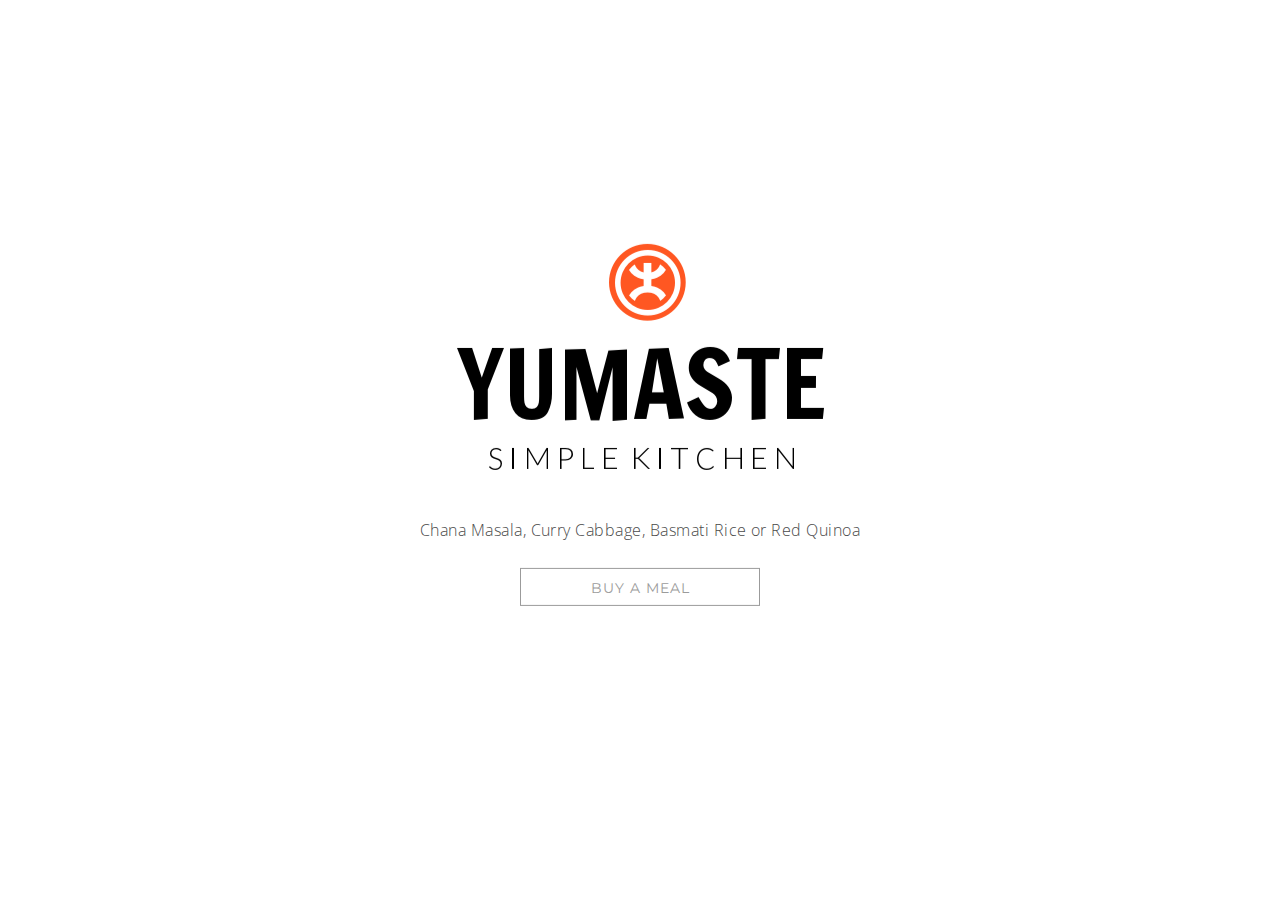
<file: index.html>
<!DOCTYPE html>
<html lang="en">
<head>
<!-- Title -->
    <title>Yumaste Simple Kitchen LLC - $8 Meals</title>

<!-- Meta -->
    <meta charset="utf-8">
    <meta http-equiv="x-ua-compatible" content="ie=edge">
    <meta name="description" content="Yumaste Simple Kitchen LLC - $8 Meals">
    <meta name="keywords" content="yumaste">
    <meta name="author" content="Yumaste Simple Kitchen LLC">
    <meta name="viewport" content="width=device-width, initial-scale=1">

<!-- Google Fonts-->
<link href="https://fonts.googleapis.com/css?family=Montserrat|Open+Sans:300,400" rel="stylesheet">

<!-- Favicon-->
<link rel="icon" type="image/png" href="images/favicon.png">
</head>

<body>
<!-- HERO -->
<section id="hero" class="hero">
  <div class="container centered">
    <div class="twelve columns">
      <img src="images/ysk_full_logo_color.png" alt="YSK Logo">
    </div>
    <div class="twelve columns">
      <p>Chana Masala, Curry Cabbage, Basmati Rice or Red Quinoa</p>
    <a href="https://cash.me/$agentbey/8" target="_blank"><button class="button">Buy a Meal</button></a>
    </div>
  </div>
</section>

<!-- CSS -->
<link rel="stylesheet" href="css/normalize.css">
<link rel="stylesheet" href="css/skeleton.css">
<link rel="stylesheet" href="css/style.css">

</body>
</html>
</file>
<file: css/skeleton.css>
.column,.columns,.container,.u-full-width{width:100%;box-sizing:border-box}h1,h2,h3{letter-spacing:-.1rem}body,h6{line-height:1.6}.container{position:relative;max-width:960px;margin:0 auto;padding:0 20px}ol,p,ul{margin-top:0}.column,.columns{float:left}@media (min-width:400px){.container{width:85%;padding:0}}html{font-size:62.5%}body{font-size:1.5em;font-weight:400;font-family:Raleway,HelveticaNeue,"Helvetica Neue",Helvetica,Arial,sans-serif;color:#222}h1,h2,h3,h4,h5,h6{margin-top:0;margin-bottom:2rem;font-weight:300}h1{font-size:4rem;line-height:1.2}h2{font-size:3.6rem;line-height:1.25}h3{font-size:3rem;line-height:1.3}h4{font-size:2.4rem;line-height:1.35;letter-spacing:-.08rem}h5{font-size:1.8rem;line-height:1.5;letter-spacing:-.05rem}h6{font-size:1.5rem;letter-spacing:0}@media (min-width:550px){.container{width:80%}.column,.columns{margin-left:4%}.column:first-child,.columns:first-child{margin-left:0}.one.column,.one.columns{width:4.66666666667%}.two.columns{width:13.3333333333%}.three.columns{width:22%}.four.columns{width:30.6666666667%}.five.columns{width:39.3333333333%}.six.columns{width:48%}.seven.columns{width:56.6666666667%}.eight.columns{width:65.3333333333%}.nine.columns{width:74%}.ten.columns{width:82.6666666667%}.eleven.columns{width:91.3333333333%}.twelve.columns{width:100%;margin-left:0}.one-third.column{width:30.6666666667%}.two-thirds.column{width:65.3333333333%}.one-half.column{width:48%}.offset-by-one.column,.offset-by-one.columns{margin-left:8.66666666667%}.offset-by-two.column,.offset-by-two.columns{margin-left:17.3333333333%}.offset-by-three.column,.offset-by-three.columns{margin-left:26%}.offset-by-four.column,.offset-by-four.columns{margin-left:34.6666666667%}.offset-by-five.column,.offset-by-five.columns{margin-left:43.3333333333%}.offset-by-six.column,.offset-by-six.columns{margin-left:52%}.offset-by-seven.column,.offset-by-seven.columns{margin-left:60.6666666667%}.offset-by-eight.column,.offset-by-eight.columns{margin-left:69.3333333333%}.offset-by-nine.column,.offset-by-nine.columns{margin-left:78%}.offset-by-ten.column,.offset-by-ten.columns{margin-left:86.6666666667%}.offset-by-eleven.column,.offset-by-eleven.columns{margin-left:95.3333333333%}.offset-by-one-third.column,.offset-by-one-third.columns{margin-left:34.6666666667%}.offset-by-two-thirds.column,.offset-by-two-thirds.columns{margin-left:69.3333333333%}.offset-by-one-half.column,.offset-by-one-half.columns{margin-left:52%}h1{font-size:5rem}h2{font-size:4.2rem}h3{font-size:3.6rem}h4{font-size:3rem}h5{font-size:2.4rem}h6{font-size:1.5rem}}a{color:#1EAEDB}a:hover{color:#0FA0CE}.button,button,input[type=submit],input[type=reset],input[type=button]{display:inline-block;height:38px;padding:0 30px;color:#555;text-align:center;font-size:11px;font-weight:600;line-height:38px;letter-spacing:.1rem;text-transform:uppercase;text-decoration:none;white-space:nowrap;background-color:transparent;border-radius:4px;border:1px solid #bbb;cursor:pointer;box-sizing:border-box}.button:focus,.button:hover,button:focus,button:hover,input[type=submit]:focus,input[type=submit]:hover,input[type=reset]:focus,input[type=reset]:hover,input[type=button]:focus,input[type=button]:hover{color:#333;border-color:#888;outline:0}.button.button-primary,button.button-primary,input[type=submit].button-primary,input[type=reset].button-primary,input[type=button].button-primary{color:#FFF;background-color:#33C3F0;border-color:#33C3F0}.button.button-primary:focus,.button.button-primary:hover,button.button-primary:focus,button.button-primary:hover,input[type=submit].button-primary:focus,input[type=submit].button-primary:hover,input[type=reset].button-primary:focus,input[type=reset].button-primary:hover,input[type=button].button-primary:focus,input[type=button].button-primary:hover{color:#FFF;background-color:#1EAEDB;border-color:#1EAEDB}input[type=tel],input[type=url],input[type=password],input[type=email],input[type=number],input[type=search],input[type=text],select,textarea{height:38px;padding:6px 10px;background-color:#fff;border:1px solid #D1D1D1;border-radius:4px;box-shadow:none;box-sizing:border-box}input[type=tel],input[type=url],input[type=password],input[type=email],input[type=number],input[type=search],input[type=text],textarea{-webkit-appearance:none;-moz-appearance:none;appearance:none}textarea{min-height:65px;padding-top:6px;padding-bottom:6px}input[type=tel]:focus,input[type=url]:focus,input[type=password]:focus,input[type=email]:focus,input[type=number]:focus,input[type=search]:focus,input[type=text]:focus,select:focus,textarea:focus{border:1px solid #33C3F0;outline:0}label,legend{display:block;margin-bottom:.5rem;font-weight:600}fieldset{padding:0;border-width:0}input[type=checkbox],input[type=radio]{display:inline}label>.label-body{display:inline-block;margin-left:.5rem;font-weight:400}ul{list-style:circle inside}ol{list-style:decimal inside}ol,ul{padding-left:0}ol ol,ol ul,ul ol,ul ul{margin:1.5rem 0 1.5rem 3rem;font-size:90%}.button,button,li{margin-bottom:1rem}code{padding:.2rem .5rem;margin:0 .2rem;font-size:90%;white-space:nowrap;background:#F1F1F1;border:1px solid #E1E1E1;border-radius:4px}pre>code{display:block;padding:1rem 1.5rem;white-space:pre}td,th{padding:12px 15px;text-align:left;border-bottom:1px solid #E1E1E1}td:first-child,th:first-child{padding-left:0}td:last-child,th:last-child{padding-right:0}fieldset,input,select,textarea{margin-bottom:1.5rem}blockquote,dl,figure,form,ol,p,pre,table,ul{margin-bottom:2.5rem}.u-max-full-width{max-width:100%;box-sizing:border-box}.u-pull-right{float:right}.u-pull-left{float:left}hr{margin-top:3rem;margin-bottom:3.5rem;border-width:0;border-top:1px solid #E1E1E1}.container:after,.row:after,.u-cf{content:"";display:table;clear:both}
</file>
<file: css/style.css>
body {
  font-family: 'Open Sans', sans-serif;
  font-size: 1.6em;
  letter-spacing: .03em;
  font-weight: 300;
}

img {
  border-style: none;
  max-width: 100%;
  height: auto;
}

.twelve.columns {
  margin-bottom: 40px;
}

.button, button, input[type="submit"], input[type="reset"], input[type="button"] {
  color: #9b9b9b;
  font-family: 'Montserrat', sans-serif;
  font-size: 14px;
  font-weight: 400;
  background-color: #ffffff;
  border: 1px #9b9b9b solid;
  border-radius: 0;
  line-height: 38px;
  height: 38px;
  width: 240px;
}

.button:hover, button:hover, input[type="submit"]:hover, input[type="reset"]:hover, input[type="button"]:hover, .button:focus, button:focus, input[type="submit"]:focus, input[type="reset"]:focus, input[type="button"]:focus {
  background-color: #ff5722;
  color: #ffffff;
  border: 1px #ff5722 solid;
}

.hero {
  background-color: #ffffff;
  color: #4A4A4A;
  margin-top: 80px;
  text-align: center;
}

.centered {
  position: absolute;
  top: 50%;
  left: 50%;
  -webkit-transform: translate(-50%,-50%);
  -moz-transform: translate(-50%,-50%);
  -ms-transform: translate(-50%,-50%);
  -o-transform: translate(-50%,-50%);
  transform: translate(-50%,-50%);
}
</file>
